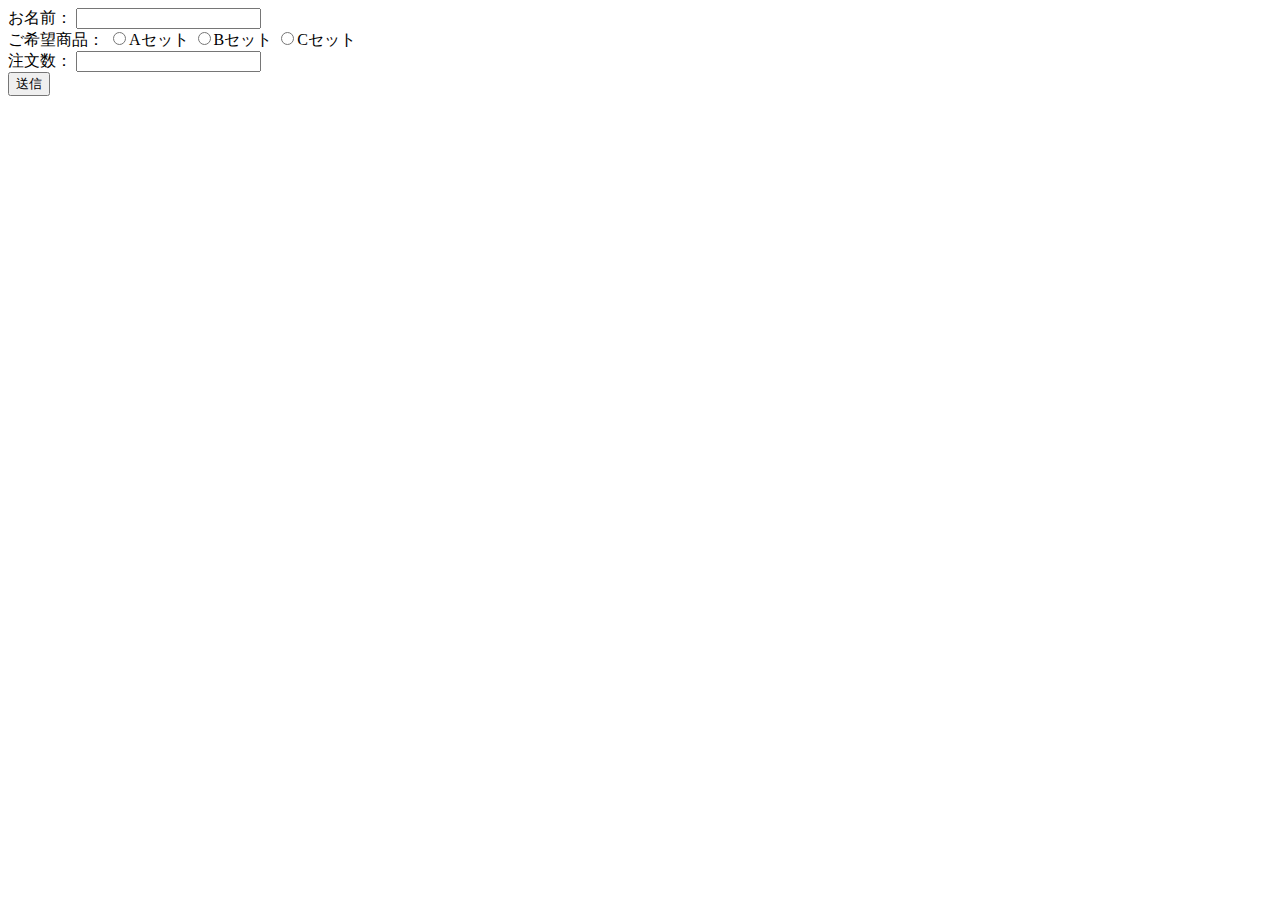
<file: src/php01/config/index.html>
<!DOCTYPE html>
<html lang="ja">
<head>
    <meta charset="UTF-8">
    <meta name="viewport" content="width=device-width, initial-scale=1.0">
    <title>問題</title>
</head>
<body>
 <form action="result.php" method="POST">
    <label for="name">お名前：</label>
    <input type="text" name="name" />
    <br />
    <label for="choice">ご希望商品：</label>
    <input type="radio" name="choice" value="Aセット"/>Aセット
    <input type="radio" name="choice" value="Bセット"/>Bセット
    <input type="radio" name="choice" value="Cセット"/>Cセット<br />
    <label for="number">注文数：</label>
    <input type="number" name="number" value=""/>
    <br />
    <input type="submit" name="送信" value="送信">
 </form>   
</body>
</html>
</file>
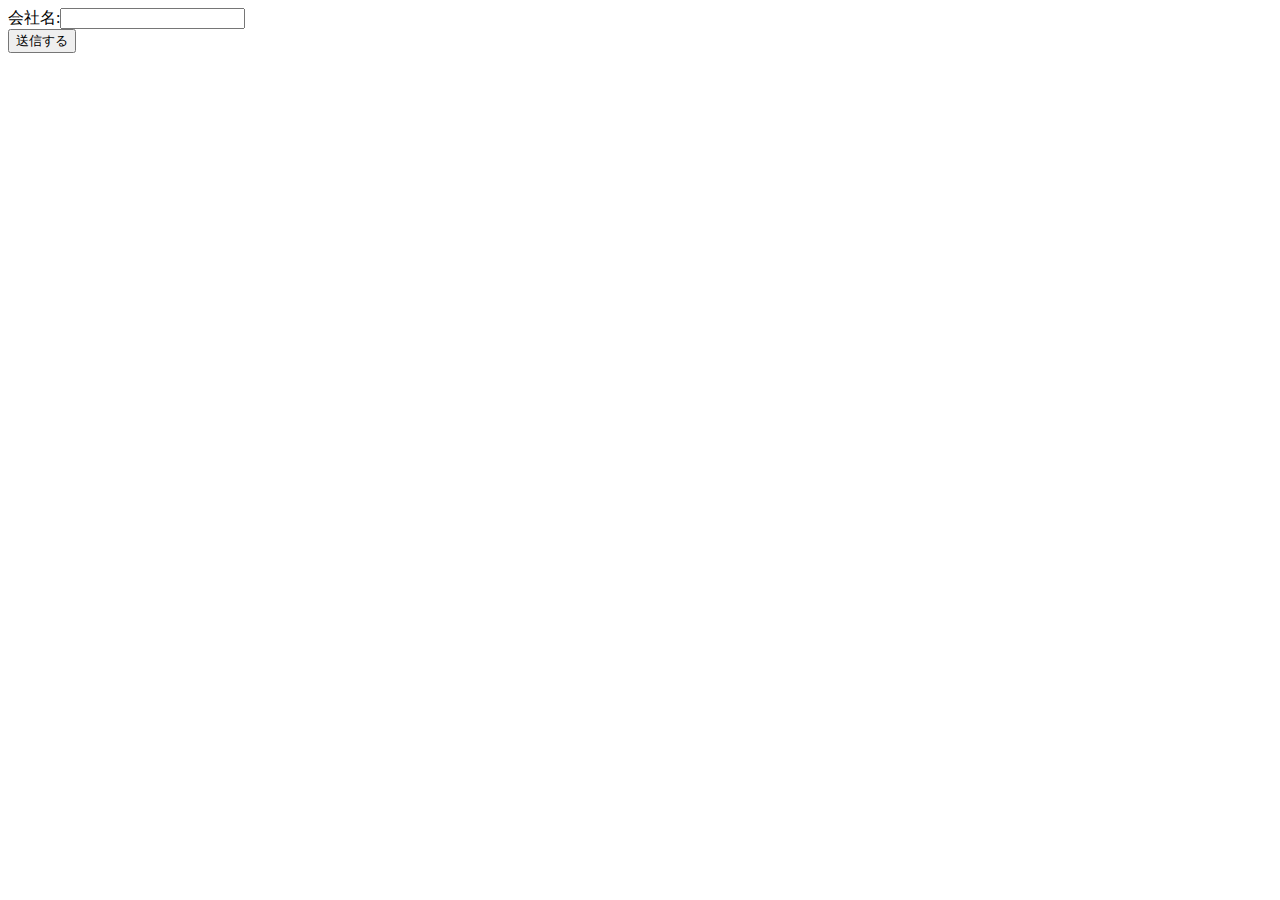
<file: src/php01/config/course.html>
<!DOCTYPE html>
<html lang="ja">
<head>
    <meta charset="UTF-8">
    <meta name="viewport" content="width=device-width, initial-scale=1.0">
    <title>Document</title>
</head>
<body>
 <form action ="course.php" method="GET">
  <label>会社名:<input type="text" name="company"></label>
  <br />
  <input type="submit" name="submit" value="送信する" />
  </form>
</body>
</html>
</file>
